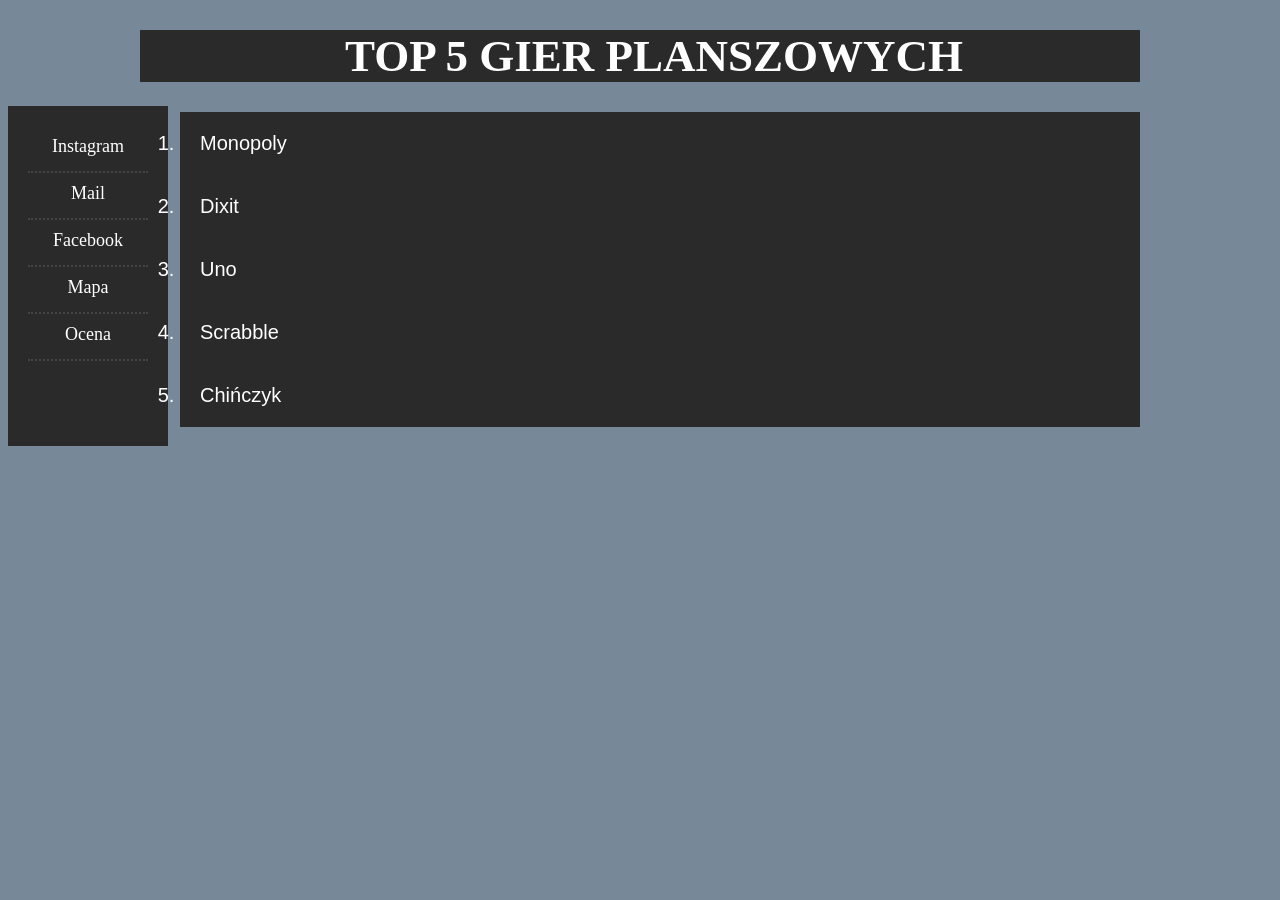
<file: index.html>
<!DOCTYPE html>
<head>
        <meta charset="utf-8"/> 
        <meta name="description" content="Najlepsze top 5 gier planszowych"/> 
        <meta name="keywords" content="Top 5,gry,planszówki,Gry planszowe"/> 
        <meta name="author" content="Piotr Kołacha" />
        <meta http-equiv=”X-UA-compatible"=”IE=edge,chrome=1/> 

<title>Top 5 gier planszowych</title>
<link rel="icon" href="zdjecia/logo.png"/>
<link rel="stylesheet" href="style.css" type="text/css" />
</head>

<body>
  <div id="menu">
    <div class="punkty"><a target="_blank" href="https://www.instagram.com/">Instagram</a></div>
    <div class="punkty"><a href="mailto:planszowki@gmail.com">Mail</a></div>
    <div class="punkty"><a target="_blank" href="htps://www.facebook.com/">Facebook</a></div>
    <div class="punkty"><a href=mapa.html>Mapa</a></div>
    <div class="punkty"><a href=ocena.html>Ocena</a></div>
  </div>
  <div id="logo">
    <h1>TOP 5 GIER PLANSZOWYCH</h1>
  </div>
<div id="container">
 
<ol>
    <li>
      <span>Monopoly</span>
       <table>
    <tr>
          <th>Plakat</th>
          <th>Wydawca</th>
          <th>Liczba Graczy</th>
          <th>Opis</th>
        </tr>
    
        <tr>
            <td>
              <img
                src="zdjecia/monopoly.png"
                width="200px"
              />
            </td>
            <td>Charles Darrow</td>
            <td>2-6</td>
            <td>
              Gra polega na handlu nieruchomościami.Polega na obracaniu wielkimi pieniędzmi i szybkiego wzbogacenia się.Rozpoczynając od pola START, należy okrążać planszę, kupując i sprzedając nieruchomości, budując domy i hotele. Za wejście na nieruchomości innych graczy płaci się czynsz. Wygrywa się, gdy wszyscu pozostali gracze zbankrutują.<br />
              <a href="monopoly.html" class="zobaczWiecej">Zobacz Więcej</a>
              </td>
        </tr>
    </table>
    </li>
    <li>
        <span>Dixit</span>
        <table>
            <tr>
                <th>Plakat</th>
                <th>Wydawca</th>
                <th>Liczba Graczy</th>
                <th>Opis</th>
            </tr>
            <tr>
                <td>
                  <img
                    src="zdjecia/dixit.png"
                    width="200px"
                  />
                </td>
                <td>Libellud</td>
                <td>3-6</td>
                <td>
                  Jest to gra w skojarzenia, w każdej z tur jeden z graczy staje się bajarzem. Wybiera jedną ze swoich kart i mówi zdanie, które do niej nawiązuje. Pozostali gracze wybierają jedną z własnych kart, która najlepiej pasuje do zdania bajarza. Następnie wszystkie wybrane karty są mieszane i zadaniem pozostałych graczy jest odgadnięcie, która z nich należała do bajarza<br />
                  <a href="dixit.html" class="zobaczWiecej">Zobacz Więcej</a>
                </td>
              </tr>
        </table>
    </li>
    <li>
        <span>Uno</span>
        <table>
            <tr>
                <th>Plakat</th>
                <th>Wydawca</th>
                <th>Liczba Graczy</th>
                <th>Opis</th>
            </tr>
            <tr>
                <td>
                  <img
                    src="zdjecia/uno.jpeg"
                    width="200px"
                  />
                </td>
                <td>Mattel</td>
                <td>2-10</td>
                <td>
                  Na początku gry rozdaje się po 7 kart każdemu graczowi i jedną z talii kładzie się na środek. Grę rozpoczyna osoba po lewej stronie rozdającego. Gracz musi dopasować swoją kartę numerem, kolorem lub symbolem do odkrytej karty. Jeżeli gracz nie posiada żadnej karty pasującej do tej odkrytej, musi pociągnąć kartę z talii. Jeśli wyciągnięta karta pasuje do odkrytej, jeszcze w tej samej kolejce gracz może ją dołożyć. Jeżeli nie – ruch ma kolejny gracz<br />
                  <a href="uno.html" class="zobaczWiecej">Zobacz Więcej</a>
                </td>
              </tr>
        </table>
    </li>
    <li>
        <span>Scrabble</span>
        <table>
            <tr>
                <th>Plakat</th>
                <th>Wydawca</th>
                <th>Liczba Graczy</th>
                <th>Opis</th>
            </tr>
            <tr>
                <td>
                  <img
                    src="zdjecia/scrabble.jpeg"
                    width="200px"
                  />
                </td>
                <td>Mattel</td>
                <td>2-4</td>
                <td>
                  Gra polega na losowaniu płytek z literami (jednocześnie gracz dysponuje siedmioma takimi płytkami) i układaniu z nich słów na planszy. Słowa układane są w sposób przypominający krzyżówkę. Każdy kolejny wyraz musi wykorzystywać co najmniej jedną literę znajdującą się już na planszy. Gracz, który nie może lub nie chce ułożyć z posiadanych liter poprawnego słowa, albo pasuje, albo wymienia litery. Ułożone słowa są punktowane, przy czym grę wygrywa ten, kto łącznie zdobędzie większą liczbę punktów niż każdy z przeciwników.<br />
                  <a href="scrabble.html" class="zobaczWiecej">Zobacz Więcej</a>
                </td>
              </tr>
        </table>
    </li>
    <li>
        <span>Chińczyk</span>
        <table>
            <tr>
                <th>Plakat</th>
                <th>Wydawca</th>
                <th>Liczba Graczy</th>
                <th>Opis</th>
            </tr>
            <tr>
                <td>
                  <img
                    src="zdjecia/chińczyk.png"
                    width="200px"
                  />
                </td>
                <td>Schmidt Spiele</td>
                <td>2-4</td>
                <td>
                  Na początek każdy z graczy wybiera cztery pionki w jednym kolorze (najczęściej: czerwony, żółty, niebieski lub zielony) i ustawia je w swoim „schowku”, czyli kwadracie w kolorze, który wybrał.Gracze, w ustalonej wcześniej kolejności, rzucają kostką.Wygrywa ten gracz, który jako pierwszy wprowadzi wszystkie swoje pionki do „domku”. Jeśli grają trzy lub cztery osoby, to pozostałych troje (lub dwoje) graczy może dalej toczyć grę – o 2. i 3. miejsce.<br />
                  <a href="chinczyk.html" class="zobaczWiecej">Zobacz Więcej</a>
                </td>
              </tr>
        </table>
    </li>
</ol>
</div>
</div>
    
</body>
</file>
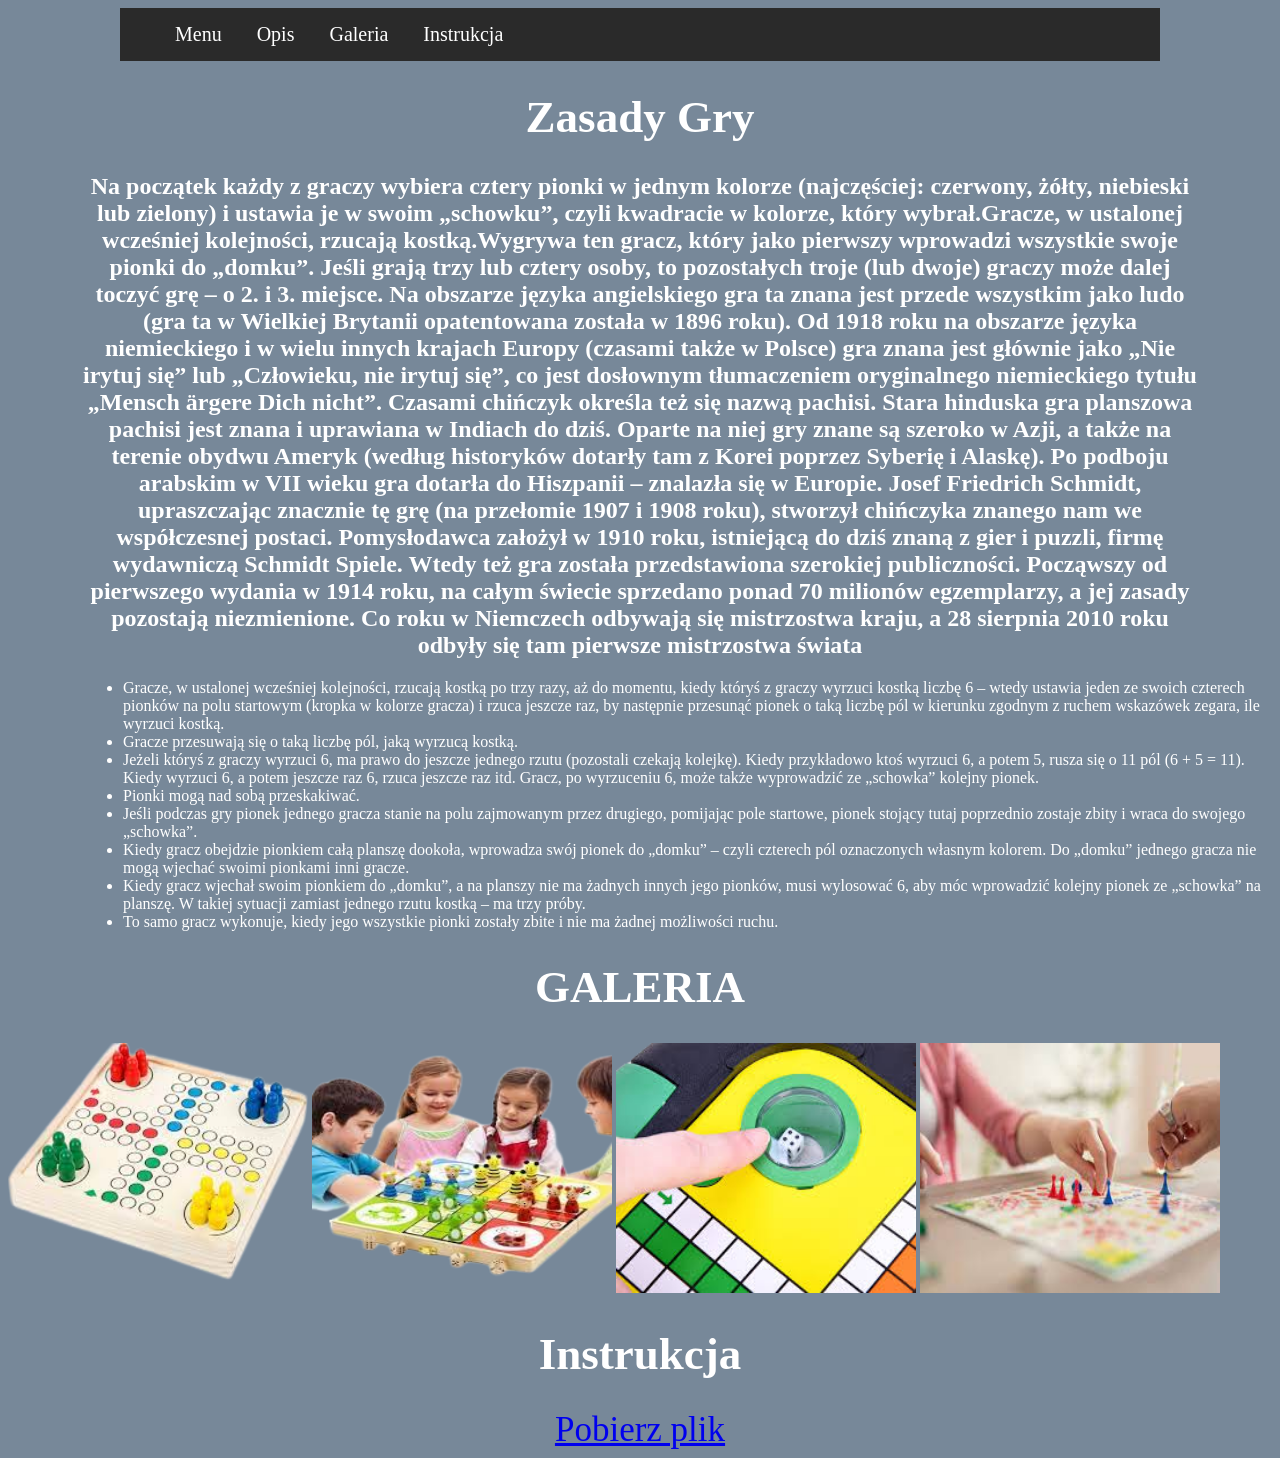
<file: chinczyk.html>
<title>Chińczyk</title>
<link rel="icon" href="zdjecia/chińczyk.png">
<link rel="stylesheet" href="style.css" type="text/css" />
<body>
  <ul id="nawigacja">
    <li><a href="index.html">Menu</a></li>
    <li><a href="#opis">Opis</a></li>
    <li><a href="#galeria">Galeria</a></li>
    <li><a href="#instrukcja">Instrukcja</a></li>
  </ul>
  <div id="opis">
    <h1>Zasady Gry</h1>
    <h2>Na początek każdy z graczy wybiera cztery pionki w jednym kolorze (najczęściej: czerwony, żółty, niebieski lub zielony) i ustawia je w swoim „schowku”, czyli kwadracie w kolorze, który wybrał.Gracze, w ustalonej wcześniej kolejności, rzucają kostką.Wygrywa ten gracz, który jako pierwszy wprowadzi wszystkie swoje pionki do „domku”. Jeśli grają trzy lub cztery osoby, to pozostałych troje (lub dwoje) graczy może dalej toczyć grę – o 2. i 3. miejsce. Na obszarze języka angielskiego gra ta znana jest przede wszystkim jako ludo (gra ta w Wielkiej Brytanii opatentowana została w 1896 roku). Od 1918 roku na obszarze języka niemieckiego i w wielu innych krajach Europy (czasami także w Polsce) gra znana jest głównie jako „Nie irytuj się” lub „Człowieku, nie irytuj się”, co jest dosłownym tłumaczeniem oryginalnego niemieckiego tytułu „Mensch ärgere Dich nicht”. Czasami chińczyk określa też się nazwą pachisi. Stara hinduska gra planszowa pachisi jest znana i uprawiana w Indiach do dziś. Oparte na niej gry znane są szeroko w Azji, a także na terenie obydwu Ameryk (według historyków dotarły tam z Korei poprzez Syberię i Alaskę). Po podboju arabskim w VII wieku gra dotarła do Hiszpanii – znalazła się w Europie. Josef Friedrich Schmidt, upraszczając znacznie tę grę (na przełomie 1907 i 1908 roku), stworzył chińczyka znanego nam we współczesnej postaci. Pomysłodawca założył w 1910 roku, istniejącą do dziś znaną z gier i puzzli, firmę wydawniczą Schmidt Spiele. Wtedy też gra została przedstawiona szerokiej publiczności. Począwszy od pierwszego wydania w 1914 roku, na całym świecie sprzedano ponad 70 milionów egzemplarzy, a jej zasady pozostają niezmienione. Co roku w Niemczech odbywają się mistrzostwa kraju, a 28 sierpnia 2010 roku odbyły się tam pierwsze mistrzostwa świata</h2>
  </div>
  <div id="przyklady">
    <ul>
      <li>Gracze, w ustalonej wcześniej kolejności, rzucają kostką po trzy razy, aż do momentu, kiedy któryś z graczy wyrzuci kostką liczbę 6 – wtedy ustawia jeden ze swoich czterech pionków na polu startowym (kropka w kolorze gracza) i rzuca jeszcze raz, by następnie przesunąć pionek o taką liczbę pól w kierunku zgodnym z ruchem wskazówek zegara, ile wyrzuci kostką.</li>
      <li>Gracze przesuwają się o taką liczbę pól, jaką wyrzucą kostką.</li>
      <li>Jeżeli któryś z graczy wyrzuci 6, ma prawo do jeszcze jednego rzutu (pozostali czekają kolejkę). Kiedy przykładowo ktoś wyrzuci 6, a potem 5, rusza się o 11 pól (6 + 5 = 11). Kiedy wyrzuci 6, a potem jeszcze raz 6, rzuca jeszcze raz itd. Gracz, po wyrzuceniu 6, może także wyprowadzić ze „schowka” kolejny pionek.</li>
      <li>Pionki mogą nad sobą przeskakiwać.</li>
      <li>Jeśli podczas gry pionek jednego gracza stanie na polu zajmowanym przez drugiego, pomijając pole startowe, pionek stojący tutaj poprzednio zostaje zbity i wraca do swojego „schowka”.</li>
      <li>Kiedy gracz obejdzie pionkiem całą planszę dookoła, wprowadza swój pionek do „domku” – czyli czterech pól oznaczonych własnym kolorem. Do „domku” jednego gracza nie mogą wjechać swoimi pionkami inni gracze.</li>
      <li>Kiedy gracz wjechał swoim pionkiem do „domku”, a na planszy nie ma żadnych innych jego pionków, musi wylosować 6, aby móc wprowadzić kolejny pionek ze „schowka” na planszę. W takiej sytuacji zamiast jednego rzutu kostką – ma trzy próby.</li>
      <li>To samo gracz wykonuje, kiedy jego wszystkie pionki zostały zbite i nie ma żadnej możliwości ruchu.</li>
    </ul>
  </div>
  <h1 id="galeria">
    GALERIA
  </h1>
  <a href="https://cdn.discordapp.com/attachments/839380074813980693/901429400749367306/chinczyk1.png" target="_blank">
   <img
   class="galeria"
   src="zdjecia/zdjecia_chinczyk/chinczyk1.png"
  /></a>
  
  <a href="https://cdn.discordapp.com/attachments/839380074813980693/901429407602855996/chinczyk2.png" target="_blank">
    <img
    class="galeria"
    src="zdjecia/zdjecia_chinczyk/chinczyk2.png"
   /></a>
   
   <a href="https://cdn.discordapp.com/attachments/839380074813980693/901429411990093856/chinczyk3.png" target="_blank">
    <img
    class="galeria"
    src="zdjecia/zdjecia_chinczyk/chinczyk3.png"
   /></a>
   
   <a href="https://cdn.discordapp.com/attachments/839380074813980693/901429416620593192/chinczyk4.jpeg" target="_blank">
    <img
    class="galeria"
    src="zdjecia/zdjecia_chinczyk/chinczyk4.jpeg"
   /></a>
   
   <h1>Instrukcja</h1>
   <div id="instrukcja">
   <object>
     <a href="http://www.granna.pl/pliki/produkt-63/CHINCZYK_ins_00010_3.pdf" target="_blank">Pobierz plik</a>
   </object>
   </div>
   
</body>
</file>
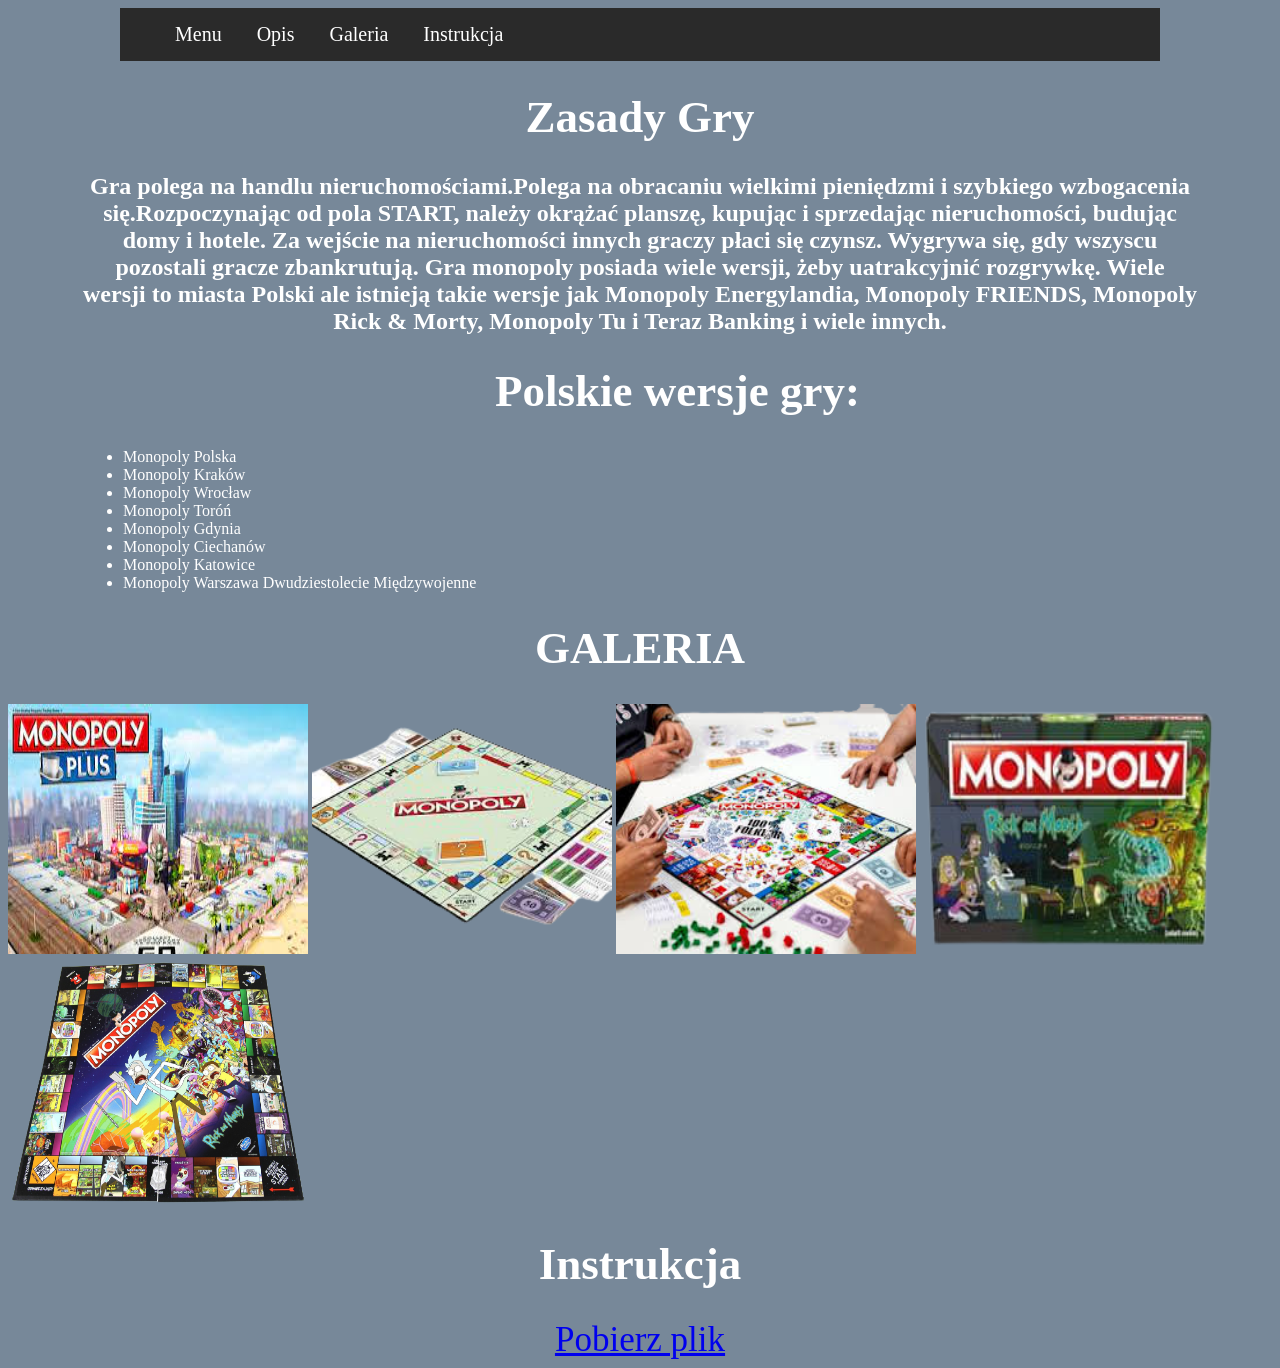
<file: monopoly.html>
<title>Monopoly</title>
<link rel="icon" href="zdjecia/monopoly.png">
<link rel="stylesheet" href="style.css" type="text/css" />
<body>
    <ul id="nawigacja">
        <li><a href="index.html">Menu</a></li>
        <li><a href="#opis">Opis</a></li>
        <li><a href="#galeria">Galeria</a></li>
        <li><a href="#instrukcja">Instrukcja</a></li>
      </ul>
  <div id="opis">
    <h1>Zasady Gry</h1>
      <h2>Gra polega na handlu nieruchomościami.Polega na obracaniu wielkimi pieniędzmi i szybkiego wzbogacenia się.Rozpoczynając od pola START, należy okrążać planszę, kupując i sprzedając nieruchomości, budując domy i hotele. Za wejście na nieruchomości innych graczy płaci się czynsz. Wygrywa się, gdy wszyscu pozostali gracze zbankrutują. Gra monopoly posiada wiele wersji, żeby uatrakcyjnić rozgrywkę. Wiele wersji to miasta Polski ale istnieją takie wersje jak Monopoly Energylandia, Monopoly FRIENDS, Monopoly Rick &amp; Morty, Monopoly Tu i Teraz Banking i wiele innych.</h2>
      </div>
      <div id="przyklady">
      <h1>Polskie wersje gry:</h1>
      <ul>
        <li>Monopoly Polska</li>
        <li>Monopoly Kraków</li>
        <li>Monopoly Wrocław</li>
        <li>Monopoly Toróń</li>
        <li>Monopoly Gdynia</li>
        <li>Monopoly Ciechanów</li>
        <li>Monopoly Katowice</li>
        <li>Monopoly Warszawa Dwudziestolecie Międzywojenne</li>
      </ul>
      </div>
      <h1 id="galeria">
        GALERIA
      </h1>
      <a href="https://cdn.discordapp.com/attachments/839380074813980693/901111985758937088/monopoly1.jpeg" target="_blank">
       <img
       class="galeria"
       src="zdjecia/zdjecia_monopoly/monopoly1.jpeg"
   /></a>

   <a href="https://cdn.discordapp.com/attachments/839380074813980693/901111988283932742/monopoly2.png" target="_blank"> <img
       class="galeria"
       src="zdjecia/zdjecia_monopoly/monopoly2.png"
   /></a>

   <a href="https://cdn.discordapp.com/attachments/839380074813980693/901111984811024444/monopolly3.png" target="_blank"> <img
       class="galeria"
       src="zdjecia/zdjecia_monopoly/monopolly3.png"
   /></a>
   
   <a href="https://cdn.discordapp.com/attachments/839380074813980693/901111990079078410/monopoly4.png" target="_blank"> <img
       class="galeria"
       src="zdjecia/zdjecia_monopoly/monopoly4.png"
   /></a>

   <a href="https://cdn.discordapp.com/attachments/839380074813980693/901111995229679696/monopoly5.png" target="_blank"> <img
       class="galeria"
       src="zdjecia/zdjecia_monopoly/monopoly5.png"
   /></a>
   
  <h1>Instrukcja</h1>
<div id="instrukcja">
<object>
  <a href="http://z-jak-zabawki.pl/wp-content/uploads/2016/11/monopoly-instrukcja.pdf" target="_blank">Pobierz plik</a>
</object>
</div>

</body>
</file>
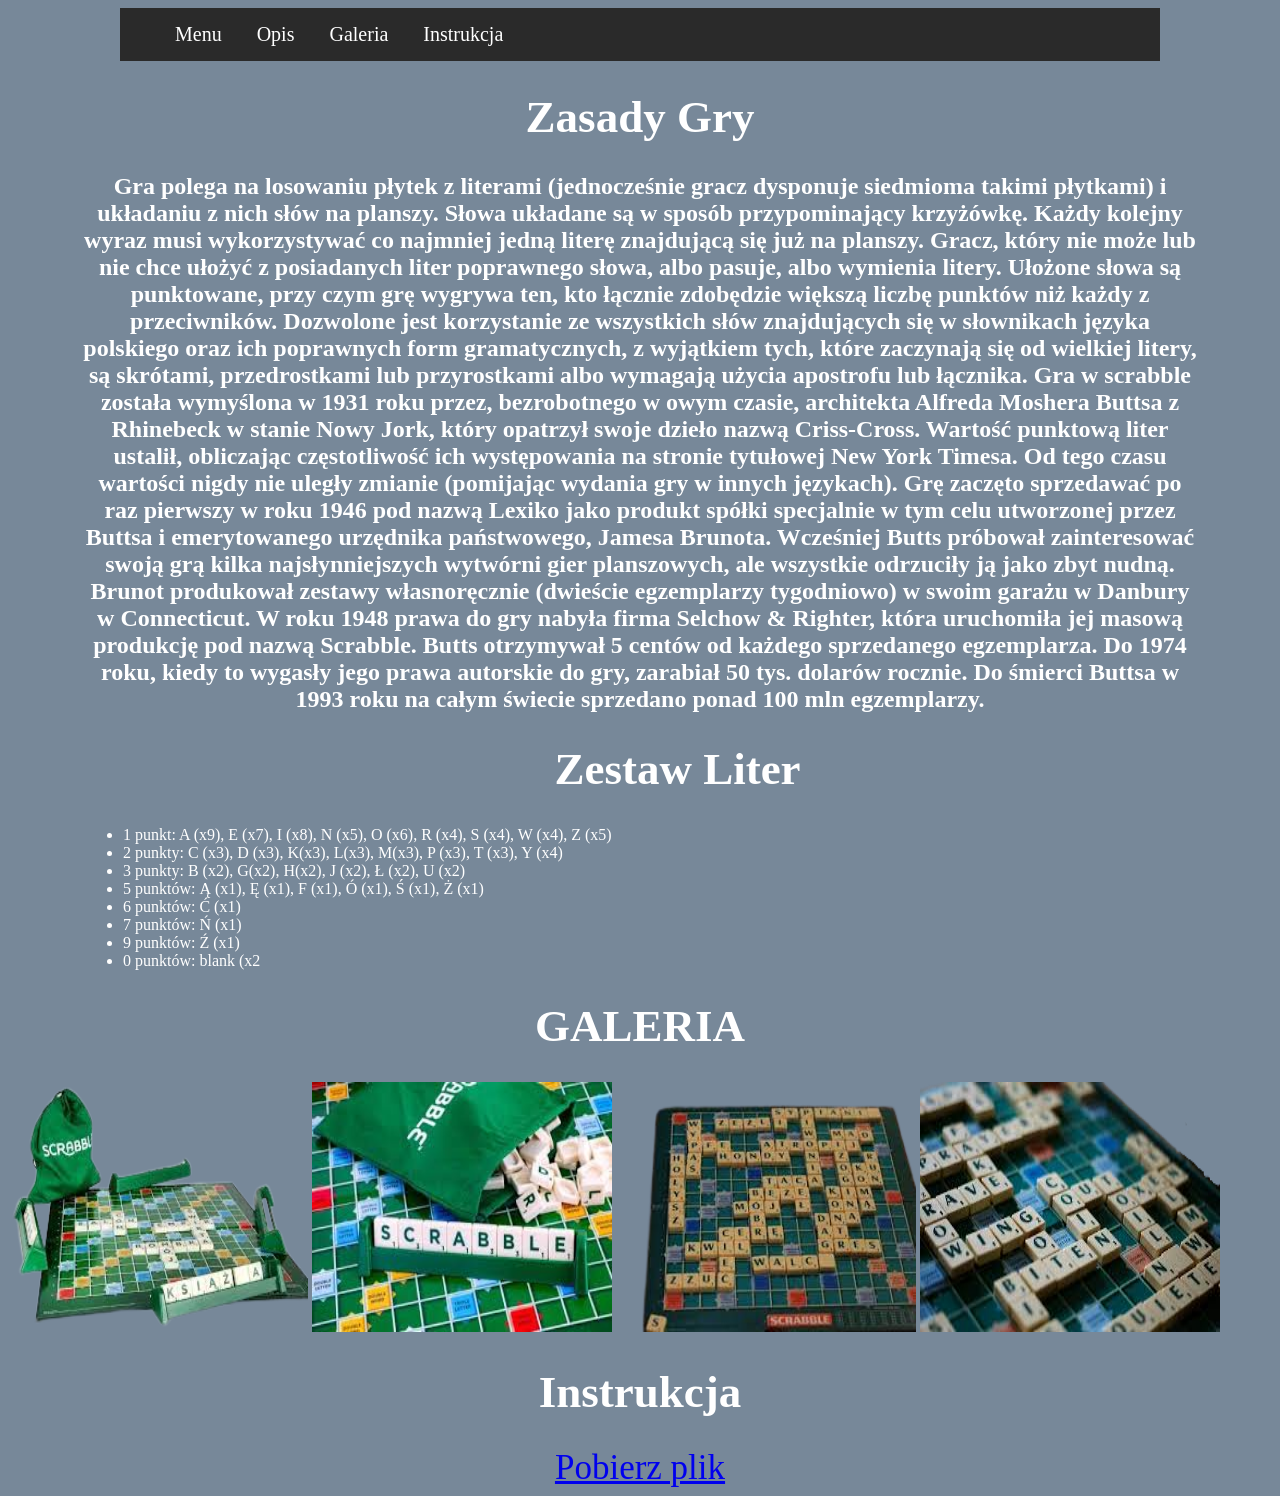
<file: scrabble.html>
<title>Scrabble</title>
<link rel="icon" href="zdjecia/scrabble.jpeg">
<link rel="stylesheet" href="style.css" type="text/css" />
<body>
    <ul id="nawigacja">
        <li><a href="index.html">Menu</a></li>
        <li><a href="#opis">Opis</a></li>
        <li><a href="#galeria">Galeria</a></li>
        <li><a href="#instrukcja">Instrukcja</a></li>
      </ul>
  <div id="opis">
    <h1>Zasady Gry</h1>
    <h2>Gra polega na losowaniu płytek z literami (jednocześnie gracz dysponuje siedmioma takimi płytkami) i układaniu z nich słów na planszy. Słowa układane są w sposób przypominający krzyżówkę. Każdy kolejny wyraz musi wykorzystywać co najmniej jedną literę znajdującą się już na planszy. Gracz, który nie może lub nie chce ułożyć z posiadanych liter poprawnego słowa, albo pasuje, albo wymienia litery. Ułożone słowa są punktowane, przy czym grę wygrywa ten, kto łącznie zdobędzie większą liczbę punktów niż każdy z przeciwników. Dozwolone jest korzystanie ze wszystkich słów znajdujących się w słownikach języka polskiego oraz ich poprawnych form gramatycznych, z wyjątkiem tych, które zaczynają się od wielkiej litery, są skrótami, przedrostkami lub przyrostkami albo wymagają użycia apostrofu lub łącznika. Gra w scrabble została wymyślona w 1931 roku przez, bezrobotnego w owym czasie, architekta Alfreda Moshera Buttsa z Rhinebeck w stanie Nowy Jork, który opatrzył swoje dzieło nazwą Criss-Cross. Wartość punktową liter ustalił, obliczając częstotliwość ich występowania na stronie tytułowej New York Timesa. Od tego czasu wartości nigdy nie uległy zmianie (pomijając wydania gry w innych językach).
      Grę zaczęto sprzedawać po raz pierwszy w roku 1946 pod nazwą Lexiko jako produkt spółki specjalnie w tym celu utworzonej przez Buttsa i emerytowanego urzędnika państwowego, Jamesa Brunota. Wcześniej Butts próbował zainteresować swoją grą kilka najsłynniejszych wytwórni gier planszowych, ale wszystkie odrzuciły ją jako zbyt nudną. Brunot produkował zestawy własnoręcznie (dwieście egzemplarzy tygodniowo) w swoim garażu w Danbury w Connecticut.
      W roku 1948 prawa do gry nabyła firma Selchow & Righter, która uruchomiła jej masową produkcję pod nazwą Scrabble. Butts otrzymywał 5 centów od każdego sprzedanego egzemplarza. Do 1974 roku, kiedy to wygasły jego prawa autorskie do gry, zarabiał 50 tys. dolarów rocznie.
      Do śmierci Buttsa w 1993 roku na całym świecie sprzedano ponad 100 mln egzemplarzy.</h2>
  </div>
  <div id="przyklady">
   <h1>Zestaw Liter</h1>
    <ul>
      <li>1 punkt: A (x9), E (x7), I (x8), N (x5), O (x6), R (x4), S (x4), W (x4), Z (x5)</li>
      <li>2 punkty: C (x3), D (x3), K(x3), L(x3), M(x3), P (x3), T (x3), Y (x4)</li>
      <li>3 punkty: B (x2), G(x2), H(x2), J (x2), Ł (x2), U (x2)</li>
      <li>5 punktów: Ą (x1), Ę (x1), F (x1), Ó (x1), Ś (x1), Ż (x1)</li>
      <li>6 punktów: Ć (x1)</li>
      <li>7 punktów: Ń (x1)</li>
      <li>9 punktów: Ź (x1)</li>
      <li>0 punktów: blank (x2</li>
    </ul>
  </div>
  <h1 id="galeria">
    GALERIA
  </h1>

  <a href="https://cdn.discordapp.com/attachments/839380074813980693/901422093718134784/scrabble1.png" target="_blank">
   <img
   class="galeria"
   src="zdjecia/zdjecia_scrabble/scrabble1.png"
  /></a>

  <a href="https://cdn.discordapp.com/attachments/839380074813980693/901422098768097280/scrabble2.jpeg" target="_blank">
   <img
   class="galeria"
   src="zdjecia/zdjecia_scrabble/scrabble2.jpeg"
  /></a>
  <a href="https://cdn.discordapp.com/attachments/839380074813980693/901422105432834068/scrabble3.png" target="_blank">
   <img
   class="galeria"
   src="zdjecia/zdjecia_scrabble/scrabble3.png"
  /></a>

  <a href="https://cdn.discordapp.com/attachments/839380074813980693/901422112588308490/scrabble4.png" target="_blank">
   <img
   class="galeria"
   src="zdjecia/zdjecia_scrabble/scrabble4.png"
  /></a>

      <h1>Instrukcja</h1>
      <div id="instrukcja">
      <object>
        <a href="https://www.grymattel.pl/docs/Scrabble_Org.pdf" target="_blank">Pobierz plik</a>
      </object>
      </div>
</body>
</file>
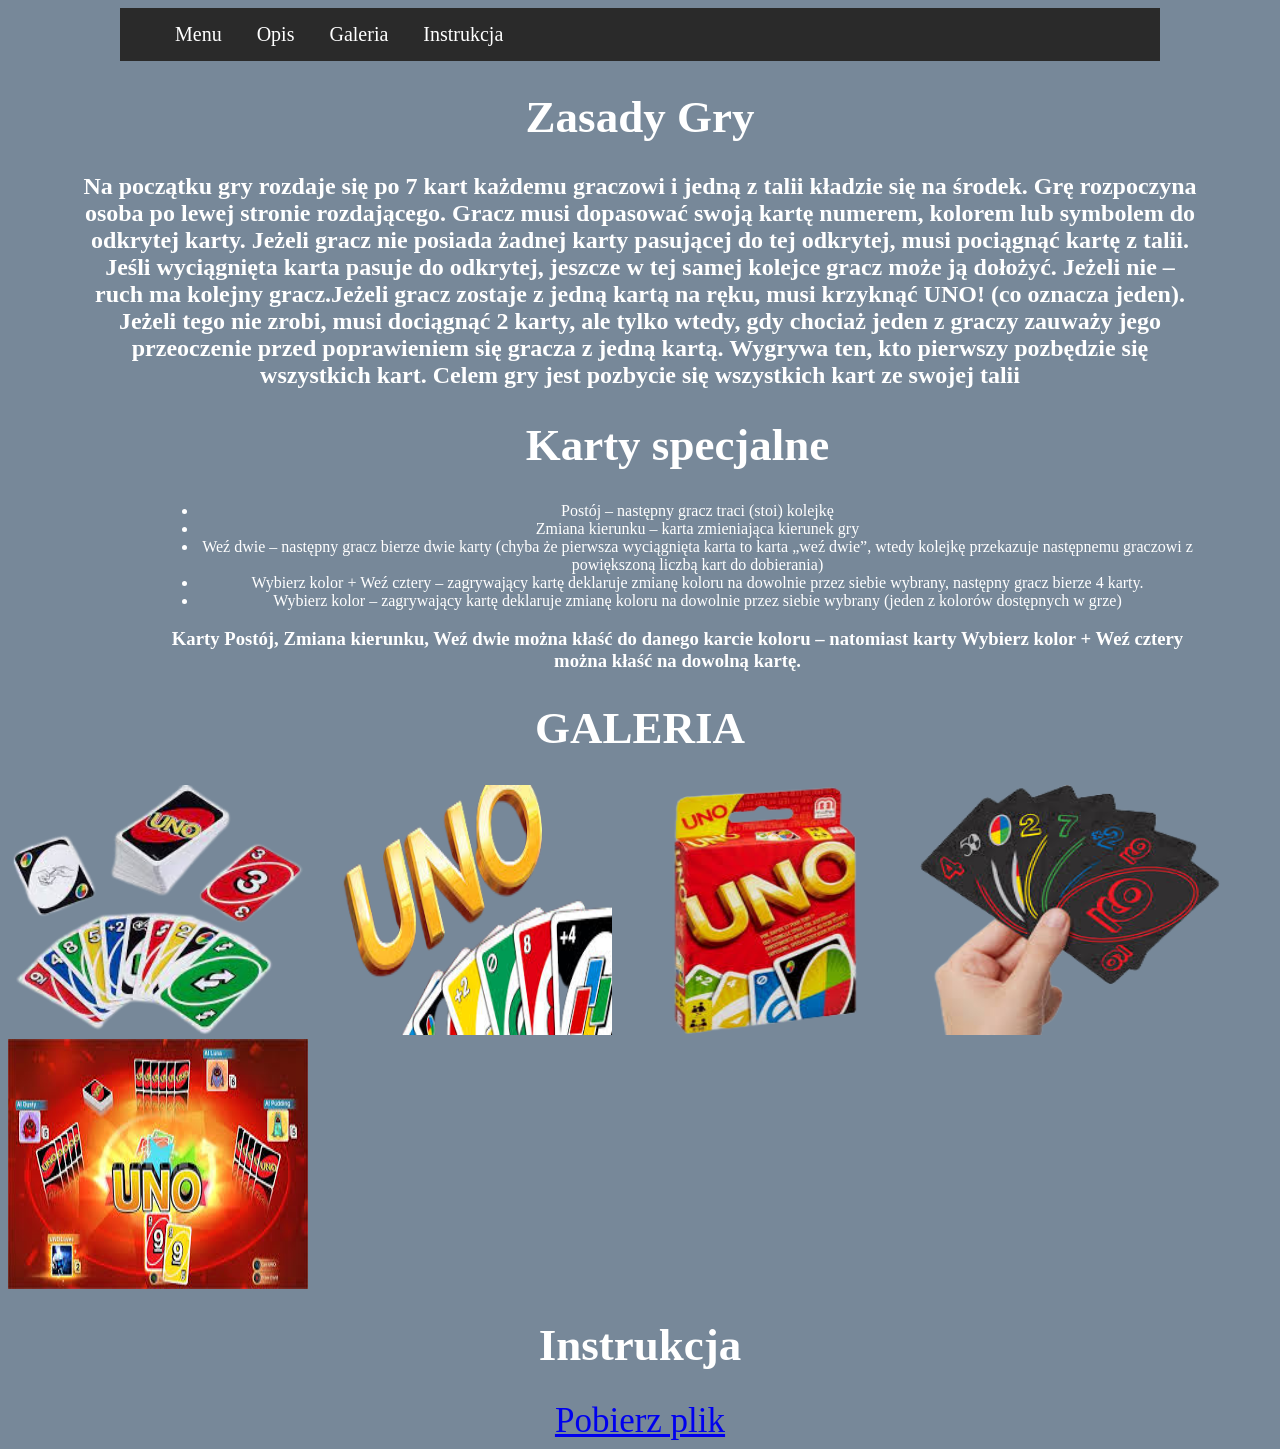
<file: uno.html>
<title>Uno</title>
<link rel="icon" href="zdjecia/uno.jpeg">
<link rel="stylesheet" href="style.css" type="text/css" />
<body>
    <ul id="nawigacja">
        <li><a href="index.html">Menu</a></li>
        <li><a href="#opis">Opis</a></li>
        <li><a href="#galeria">Galeria</a></li>
        <li><a href="#instrukcja">Instrukcja</a></li>
      </ul>
      <div id="opis">
      <h1>Zasady Gry</h1>
  <h2>Na początku gry rozdaje się po 7 kart każdemu graczowi i jedną z talii kładzie się na środek. Grę rozpoczyna osoba po lewej stronie rozdającego. Gracz musi dopasować swoją kartę numerem, kolorem lub symbolem do odkrytej karty. Jeżeli gracz nie posiada żadnej karty pasującej do tej odkrytej, musi pociągnąć kartę z talii. Jeśli wyciągnięta karta pasuje do odkrytej, jeszcze w tej samej kolejce gracz może ją dołożyć. Jeżeli nie – ruch ma kolejny gracz.<b>Jeżeli gracz zostaje z jedną kartą na ręku, musi krzyknąć UNO! (co oznacza jeden). Jeżeli tego nie zrobi, musi dociągnąć 2 karty, ale tylko wtedy, gdy chociaż jeden z graczy zauważy jego przeoczenie przed poprawieniem się gracza z jedną kartą. Wygrywa ten, kto pierwszy pozbędzie się wszystkich kart. Celem gry jest pozbycie się wszystkich kart ze swojej talii</b> </h2>
  <div id="przyklady">
  <h1>Karty specjalne</h1>
  <ul>
    <li>Postój – następny gracz traci (stoi) kolejkę</li>
    <li>Zmiana kierunku – karta zmieniająca kierunek gry</li>
    <li>Weź dwie – następny gracz bierze dwie karty (chyba że pierwsza wyciągnięta karta to karta „weź dwie”, wtedy kolejkę przekazuje następnemu graczowi z powiększoną liczbą kart do dobierania)</li>
    <li>Wybierz kolor + Weź cztery – zagrywający kartę deklaruje zmianę koloru na dowolnie przez siebie wybrany, następny gracz bierze 4 karty.</li>
    <li>Wybierz kolor – zagrywający kartę deklaruje zmianę koloru na dowolnie przez siebie wybrany (jeden z kolorów dostępnych w grze)</li>
  </ul>
<h3>Karty Postój, Zmiana kierunku, Weź dwie można kłaść do danego karcie koloru – natomiast karty Wybierz kolor + Weź cztery można kłaść na dowolną kartę.</h3>
</div>
</div>
<h1 id="galeria">
  GALERIA
</h1>
<a href="https://cdn.discordapp.com/attachments/839380074813980693/901406354235863100/uno1.png" target="_blank">
 <img
 class="galeria"
 src="zdjecia/zdjecia_uno/uno1.png"
/></a>

<a href="https://cdn.discordapp.com/attachments/839380074813980693/901409701550510130/uno2.png" target="_blank">
 <img
 class="galeria"
 src="zdjecia/zdjecia_uno/uno2.png"
/></a>

<a href="https://cdn.discordapp.com/attachments/839380074813980693/901406369356349440/uno3.png" target="_blank">
 <img
 class="galeria"
 src="zdjecia/zdjecia_uno/uno3.png"
/></a>

<a href="https://cdn.discordapp.com/attachments/839380074813980693/901406376453095434/uno4.png" target="_blank">
 <img
 class="galeria"
 src="zdjecia/zdjecia_uno/uno4.png"
/></a>

<a href="https://cdn.discordapp.com/attachments/839380074813980693/901406384560685076/uno5.jpeg" target="_blank">
 <img
 class="galeria"
 src="zdjecia/zdjecia_uno/uno5.jpeg"
/></a>


<h1>Instrukcja</h1>
<div id="instrukcja">
<object>
  <a href="https://www.grymattel.pl/docs/UNO-instrukcja.pdf" target="_blank">Pobierz plik</a>
</object>
</div>
</body>
</file>
<file: style.css>
body {
  background-color: lightslategray;
}

#container {
    width: 1000px;
    margin-left: auto;
    margin-right: auto;
    color: white;
    font-family: 'Open Sans', sans-serif;
    font-size: 20px;
  }
  
  #logo {
    width: 1000px;
    margin-left: auto;
    margin-right: auto;
    padding: 0px;
    background-color: #2a2a2a;
    font-family: "Copperplate", Times, serif;
    font-size: 30px;
   text-align: center;
  }

  #menu
{
	float: left;
  margin-top: 76px;
  height: 300;
	width: 120px;
  height: 300px;
	padding:20px;
	background-color: #2a2a2a;
  color: white;
	text-align: center;
	font-size: 18px;
}

.punkty {
  font-size:18px;
	height:25px;
	padding: 10px;
	border-bottom: 2px dotted #444444;
}

.punkty a {
  text-decoration: none;
  color: white;
}

  ol li {
    padding: 20px;
    background-color: #2a2a2a;
  }

  td {
font-size: 16px;
  }

  table {
    display: none;
  }


  li:hover span {
    color: blue;
    transition-duration: 0.5s;
  }

  li:hover table {
    display: block;
  }
  
  td,
  th {
    text-align: center;
  }

  .zobaczWiecej {
    display: block;
    text-align: center;
    background-color: blue;
    padding: 10px;
    border-radius: 4px;
    color: white;
    text-decoration: none;
    margin-top: 5px;
    margin-bottom: 10px;
  }

  #nawigacja {
    width: 1000px;
    margin-left: auto;
    margin-right: auto;
    background-color: #2a2a2a;
    position: sticky;
    top: 0px;
    font-size: 20px; 
  }
  
  #nawigacja li {
    padding: 15px;
    display: inline-block;
  }

  li a {
    text-decoration: none;
    color: white;
  }
  
  #opis {
    text-align: center;
    color: white;
    margin-left: 75px;
    margin-right: 75px;
  }
  #przyklady {
    color: white;
    margin-left: 75px;
  }

  #galeria {
    color:white;
  }

  .galeria {
    width: 300px;
    height: 250px;
  }
  
  .galeria:hover {
    opacity: 0.5;
  }

  h1 {
    color: white;
    text-align: center;
    margin-left: auto;
    margin-right: auto;
    font-size: 45px;
  }
  
  #instrukcja {
    text-align: center;
    font-size: 35px;
    margin-left: auto;
    margin-right: auto;
  }

  #mapa {
    text-align: center;
  }

  #formularz {
    float: left;
  }

  .obrazek {
    float: right;
    width: 500px;
    height: 600px;
  }

  input {
    margin-top: 10px;
    margin-right: 15px;
  }

  #fname_imie {
width: 200px;
  }

  #fname {
    width: 300px;
    height: 50px;
  }

  button a {
    text-decoration: none;
    color: black;
  }

  #dziekuje {
    font-family: 'Karla', sans-serif;
    font-size: 30px;
    color: white;
    text-align: center;
  }

  img.podziekowanie {
    margin:0 auto;
    display:block;
    height: 300px;
    width: 600px;
  }
</file>
